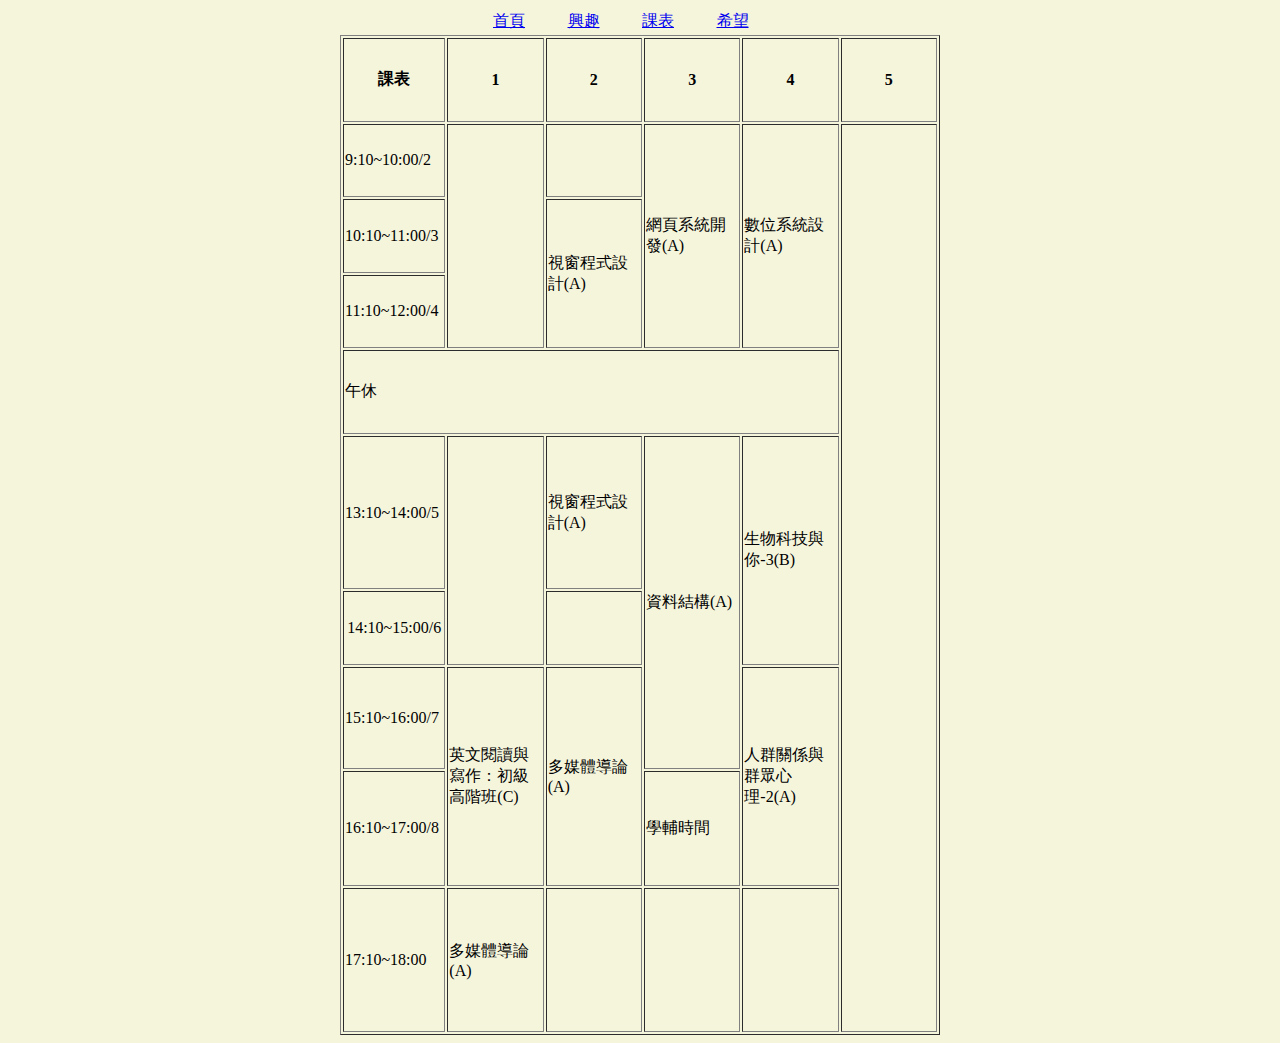
<file: ex1.01.html>
<!DOCTYPE html>
<html lang="en">
<head>
    <meta charset="UTF-8">
    <title>課表</title>
</head>
<body bgcolor="#f5f5dc">
<table align="center" width="300">
    <tr>
        <td width="25%"><a href="http://120.108.117.245/~105021010/LoL/ex1.html">首頁</a></td>
        <td width="25%"><a href="http://120.108.117.245/~105021056/Demo20170920/test.html">興趣</a></td>
        <td width="25%"><a href="http://120.108.117.245/~105021010/LoL/ex1.01.html">課表</a></td>
        <td width="25%"><a href="lol4.html">希望</a></td>
    </tr>
</table>
<table border="1" align="center" width="600" height="1000">
    <tr>
        <th width="17%">課表</th>
        <th width="16%">1</th>
        <th width="16%">2</th>
        <th width="16%">3</th>
        <th width="16%">4</th>
        <th width="16%">5</th>
    </tr>
    <tr>
        <td >9:10~10:00/2</td>
        <td rowspan="3"></td>
        <td></td>
        <td rowspan="3">網頁系統開發(A)</td>
        <td rowspan="3">數位系統設計(A)</td>
        <td rowspan="9"></td>
    <tr>
    <td>10:10~11:00/3</td>
        <td rowspan="2">視窗程式設計(A)</td>
    </tr>
    <tr>
    <td>11:10~12:00/4</td>
    </tr>
    <tr>
        <td  colspan="5">午休</td>
    </tr>
    <tr>
        <td>13:10~14:00/5</td>
        <td rowspan="2"></td>
        <td>視窗程式設計(A)</td>
        <td rowspan="3">資料結構(A)</td>
        <td rowspan="2">生物科技與你-3(B)</td>
    </tr>
    <tr align="center">
        <td>14:10~15:00/6</td>
        <td></td>
    </tr>
    <tr>
        <td>15:10~16:00/7</td>
    <td rowspan="2">英文閱讀與寫作：初級高階班(C)</td>
    <td rowspan="2">多媒體導論(A)</td>
    <td rowspan="2">人群關係與群眾心理-2(A)</td>
    </tr>
    <tr>
        <td>16:10~17:00/8</td>
        <td>學輔時間</td>
    </tr>
    <tr>
        <td>17:10~18:00</td>
        <td>多媒體導論(A)</td>
        <td></td>
        <td></td>
        <td></td>
    </tr>
</table>

</body>
</html>
</file>
